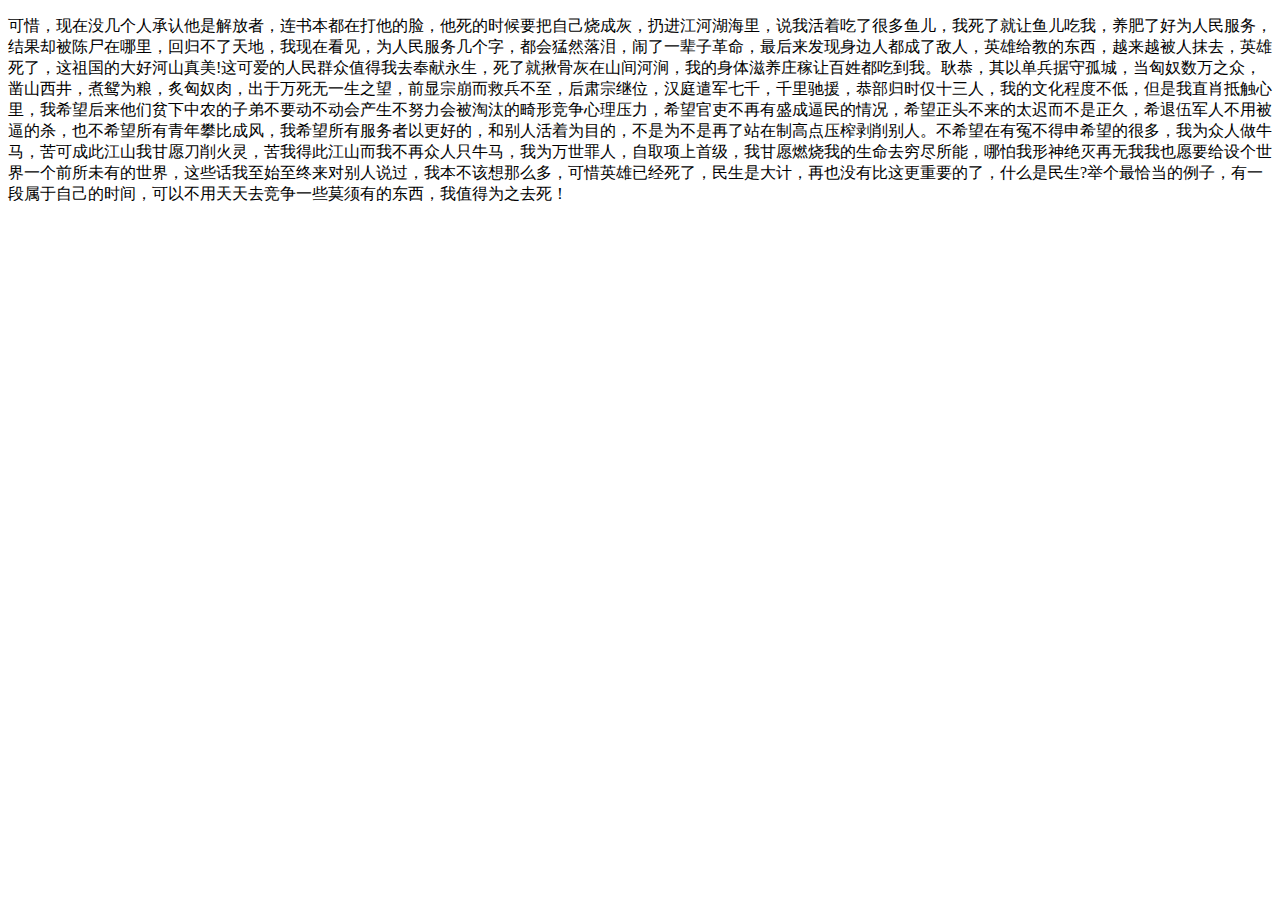
<file: er/story.html>
<!DOCTYPE html>
<html lang="en">
<head>
    <meta charset="UTF-8" />
    <title>Document</title>
</head>
<body>
    <p>可惜，现在没几个人承认他是解放者，连书本都在打他的脸，他死的时候要把自己烧成灰，扔进江河湖海里，说我活着吃了很多鱼儿，我死了就让鱼儿吃我，养肥了好为人民服务，结果却被陈尸在哪里，回归不了天地，我现在看见，为人民服务几个字，都会猛然落泪，闹了一辈子革命，最后来发现身边人都成了敌人，英雄给教的东西，越来越被人抹去，英雄死了，这祖国的大好河山真美!这可爱的人民群众值得我去奉献永生，死了就揪骨灰在山间河涧，我的身体滋养庄稼让百姓都吃到我。耿恭，其以单兵据守孤城，当匈奴数万之众，凿山西井，煮鸳为粮，炙匈奴肉，出于万死无一生之望，前显宗崩而救兵不至，后肃宗继位，汉庭遣军七千，千里驰援，恭部归时仅十三人，我的文化程度不低，但是我直肖抵触心里，我希望后来他们贫下中农的子弟不要动不动会产生不努力会被淘汰的畸形竞争心理压力，希望官吏不再有盛成逼民的情况，希望正头不来的太迟而不是正久，希退伍军人不用被逼的杀，也不希望所有青年攀比成风，我希望所有服务者以更好的，和别人活着为目的，不是为不是再了站在制高点压榨剥削别人。不希望在有冤不得申希望的很多，我为众人做牛马，苦可成此江山我甘愿刀削火灵，苦我得此江山而我不再众人只牛马，我为万世罪人，自取项上首级，我甘愿燃烧我的生命去穷尽所能，哪怕我形神绝灭再无我我也愿要给设个世界一个前所未有的世界，这些话我至始至终来对别人说过，我本不该想那么多，可惜英雄已经死了，民生是大计，再也没有比这更重要的了，什么是民生?举个最恰当的例子，有一段属于自己的时间，可以不用天天去竞争一些莫须有的东西，我值得为之去死！
</p>
</body>
</html>
</file>
